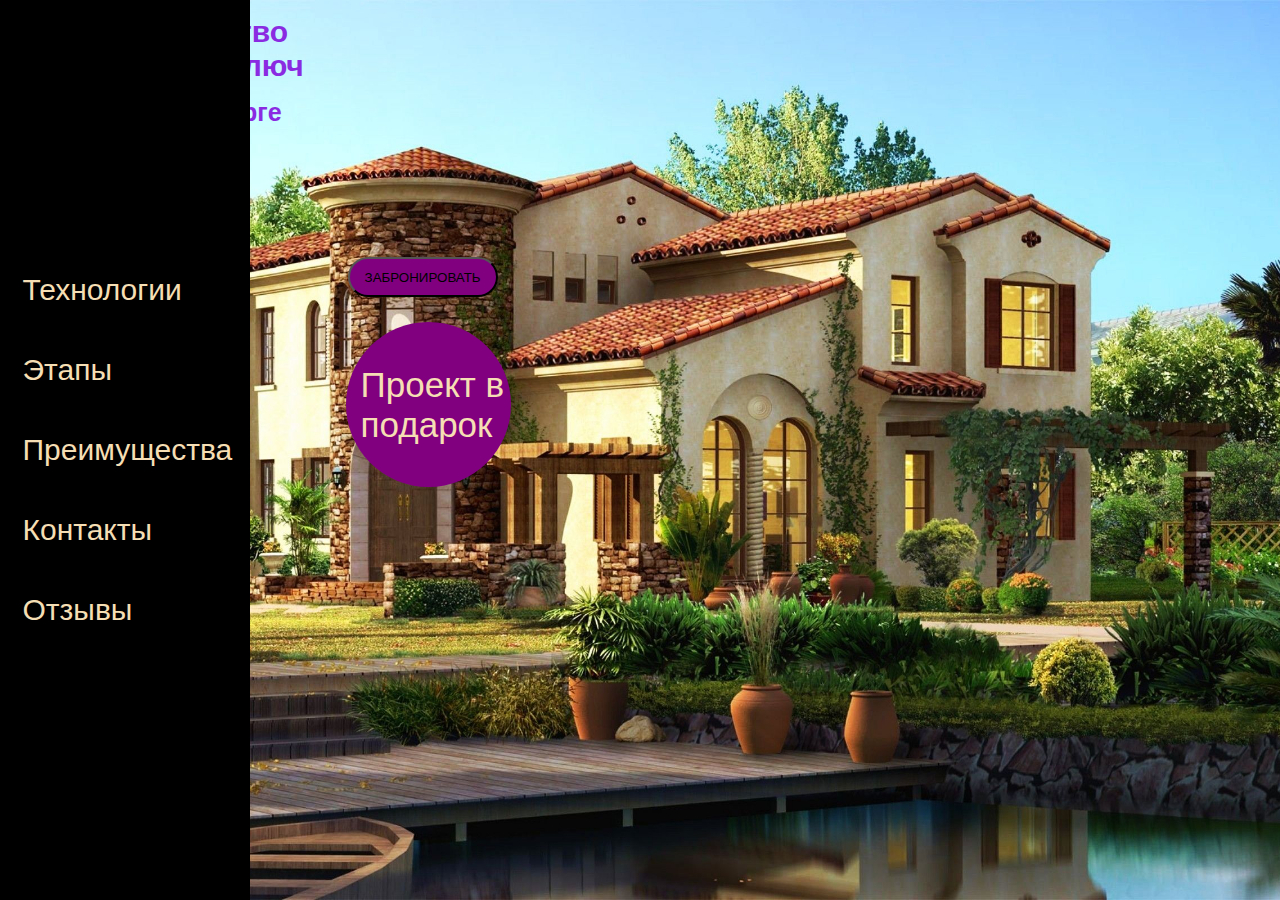
<file: index.html>
<!DOCTYPE html>
<html lang="en">
<head>
    <meta charset="UTF-8">
    <meta http-equiv="X-UA-Compatible" content="IE=edge">
    <meta name="viewport" content="width=device-width, initial-scale=1.0">
    <meta name="description" content="Строительство домов под ключ. Alex Group">
    <title>Alex Group</title>
    <link rel="stylesheet" href="./src/css/index.css">
</head>
<body>
    
    <header>
        <div class="cabinet">  
            <a href="./src/registration/app-registration/login.html" class="cabinet-input">Вход</a> <br>
            <a href="./src/registration/app-registration/registration.html" class="cabinet-registration">Регистрация</a>
            </ul>
        </div>
        <div class="header-block-logo">
            <div class="logo">
                <img src="./src/img/icons/logo.svg" alt="" class="svg">
            </div>
            <div class="text-logo">
                <h5>Alex Group</h5>
            </div>
        </div>
        <div class="nav">
            <ul>
                <li><a href="./src/app/technology.html">Технологии</a></li>
                <li><a href="./src/app/work.html">Этапы</a></li>
                <li><a href="./src/app/benefits.html">Преимущества</a></li>
                <li><a href="./src/app/contacts.html">Контакты</a></li>
                <li><a href="./src/app/reviews.html">Отзывы</a></li>
            </ul>
        </div>
        <div class="header-number">
        </div>
    </header>
    <div class="block-top">
        <h1>Строительство домов под ключ</h1>
        <h2>В Санкт-Петербурге</h2>
    </div>
    <div class="bottom">
        <button class="btn">ЗАБРОНИРОВАТЬ</button>
        <div class="border">
            <p class="border-p">Проект в подарок</p>
        </div>
    </div>

    <div class="popup">
        <div class="form-popup">
            <form action="">
                <caption>Форма</caption>
                <input type="text" placeholder="Имя">
                <input type="text" placeholder="Фамилия">
                <input type="email" placeholder="Email">
                <input type="tel" placeholder="Телефон">
                <button class="btn-form">Отправить</button>
                <p class="reg">Регистрация</p>
            </form>
        </div>

    </div>
    

    <script src="./src/js/script.js"></script>
</body>
</html>
</file>
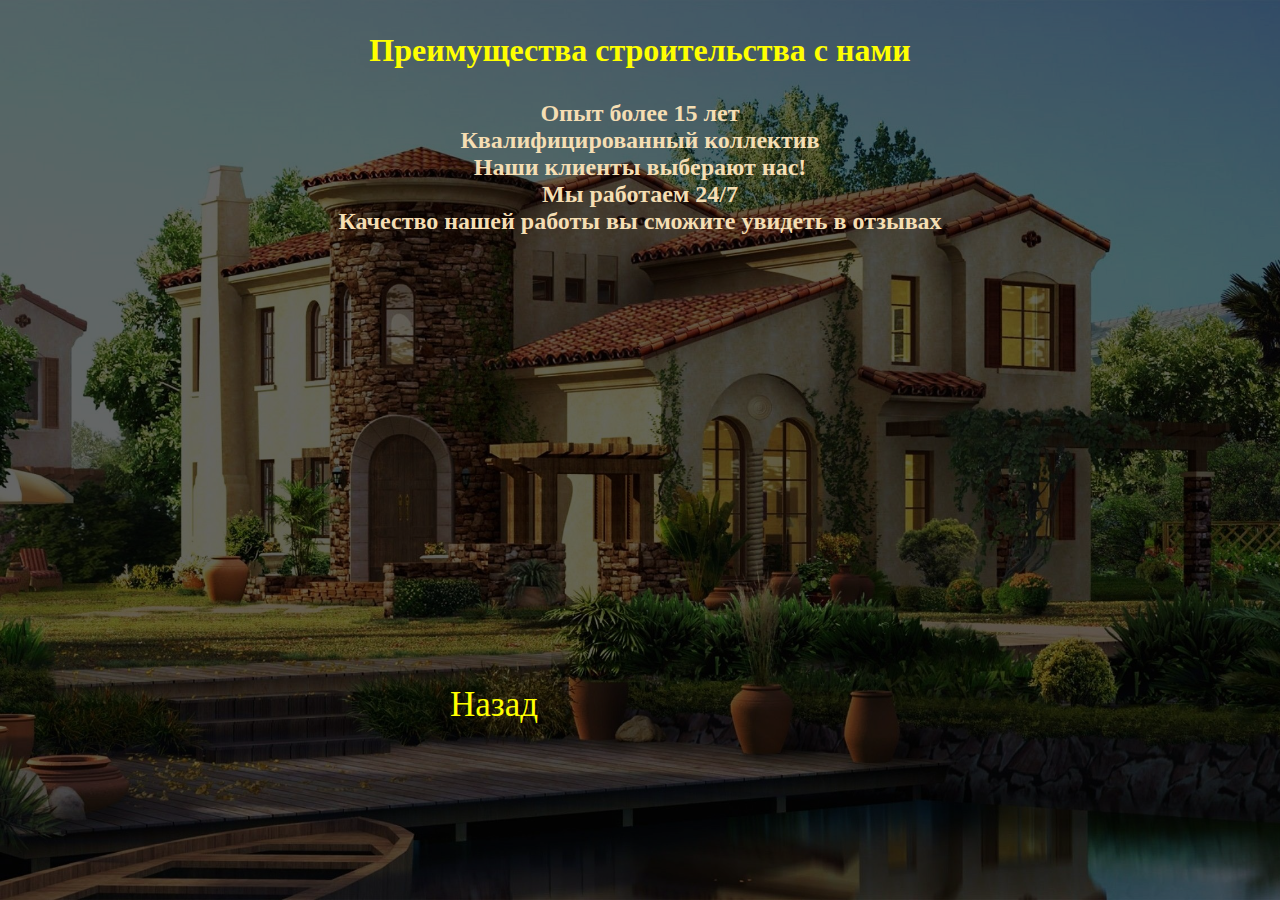
<file: src/app/benefits.html>
<!DOCTYPE html>
<html lang="en">
<head>
    <meta charset="UTF-8">
    <meta http-equiv="X-UA-Compatible" content="IE=edge">
    <meta name="viewport" content="width=device-width, initial-scale=1.0">
    <title>Преимущества</title>
    <link rel="stylesheet" href="../css/benefits.css">
</head>
<body>
    <div class="wrapper">  
    <header>
        <h1>Преимущества строительства с нами</h1>
    </header> 
    <main>
        <h2>Опыт болeе 15 лет</h2>
        <h2>Квалифицированный коллектив
        </h2>
        <h2>Наши клиенты выберают нас!</h2>
        <h2>Мы работаем 24/7</h2>
        <h2>Качество нашей работы вы сможите увидеть в отзывах</h2>
    </main>
    <a href="../../index.html" class="exit">Назад</a>
    </div>
</body>
</html>
</file>
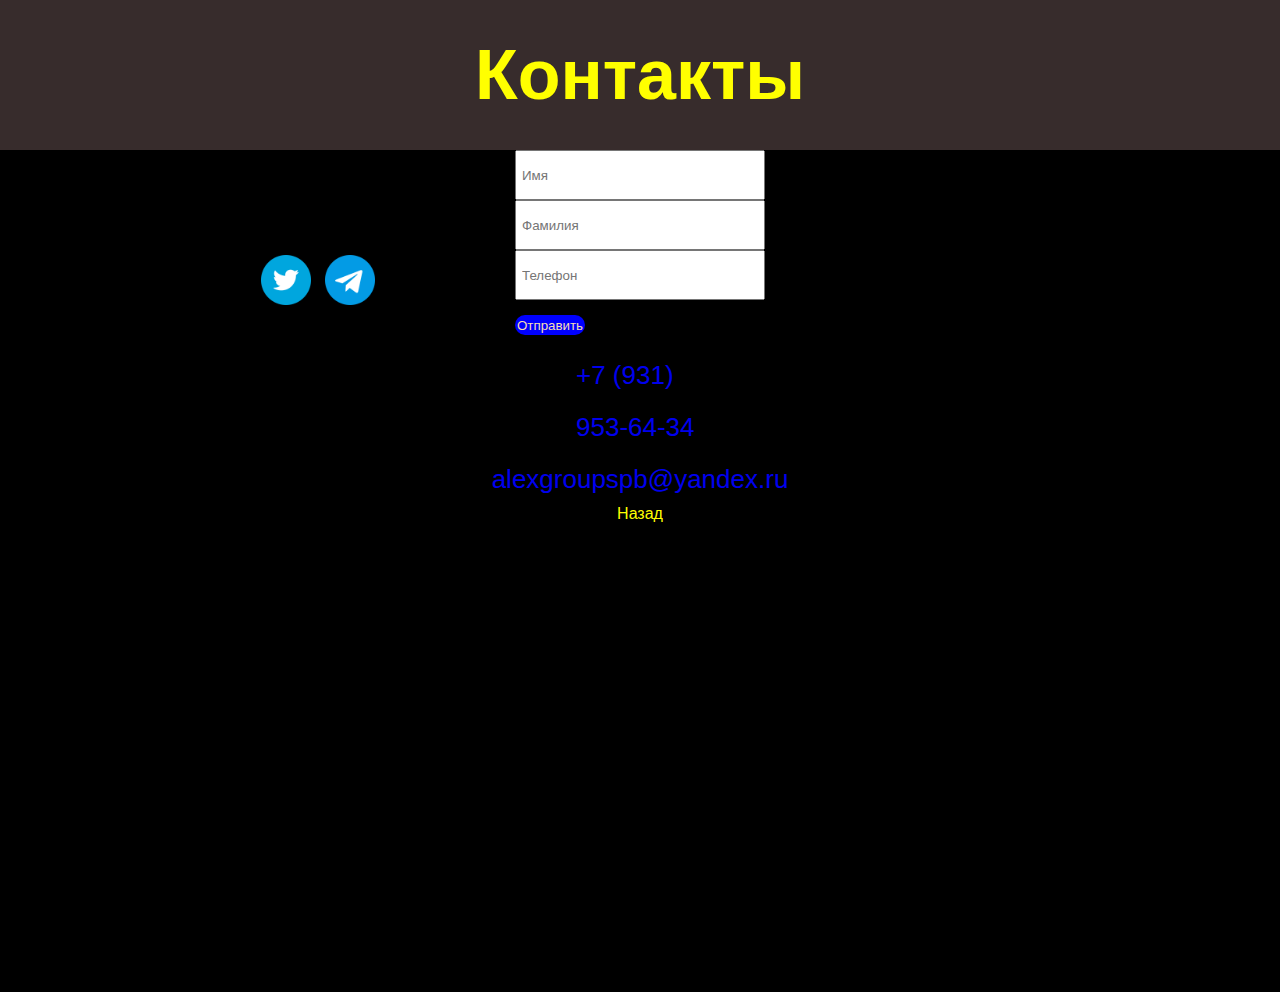
<file: src/app/contacts.html>
<!DOCTYPE html>
<html lang="en">
<head>
    <meta charset="UTF-8">
    <meta http-equiv="X-UA-Compatible" content="IE=edge">
    <meta name="viewport" content="width=device-width, initial-scale=1.0">
    <title>Контакты</title>
    <link rel="stylesheet" href="../css/contacts.css">
</head>
<body>
    <header>
        <h1>Контакты</h1>
    </header>
        <div class="block">
           <form action="">
            <input type="text" placeholder="Имя">
            <input type="text" placeholder="Фамилия">
            <input type="tel" placeholder="Телефон">
             <button>Отправить</button>
           </form>
        </div>
        <div class="social">
            <img src="../img/icons/twitter.png" alt="">
            <img src="../img/icons/telegram.png" alt="">
        </div>
        <div class="number-block">
            <a href="tel:89319536434" class="number">+7 (931) 953-64-34</a>
            <a href="alexgroupspb@yandex.ru" class="number">alexgroupspb@yandex.ru</a>
            <a href="../../index.html" class="exit">Назад</a>
        </div>
        <iframe src="https://www.google.com/maps/embed?pb=!1m18!1m12!1m3!1d1994.8986378425075!2d30.313807615208948!3d60.00017448189856!2m3!1f0!2f0!3f0!3m2!1i1024!2i768!4f13.1!3m3!1m2!1s0x4696340b41991153%3A0x3b895830fc0f2a53!2sClimate!5e0!3m2!1sru!2spl!4v1671369554147!5m2!1sru!2spl" width="600" height="450" style="border:0;" allowfullscreen="" loading="lazy" referrerpolicy="no-referrer-when-downgrade"></iframe>
</body>
</html>
</file>
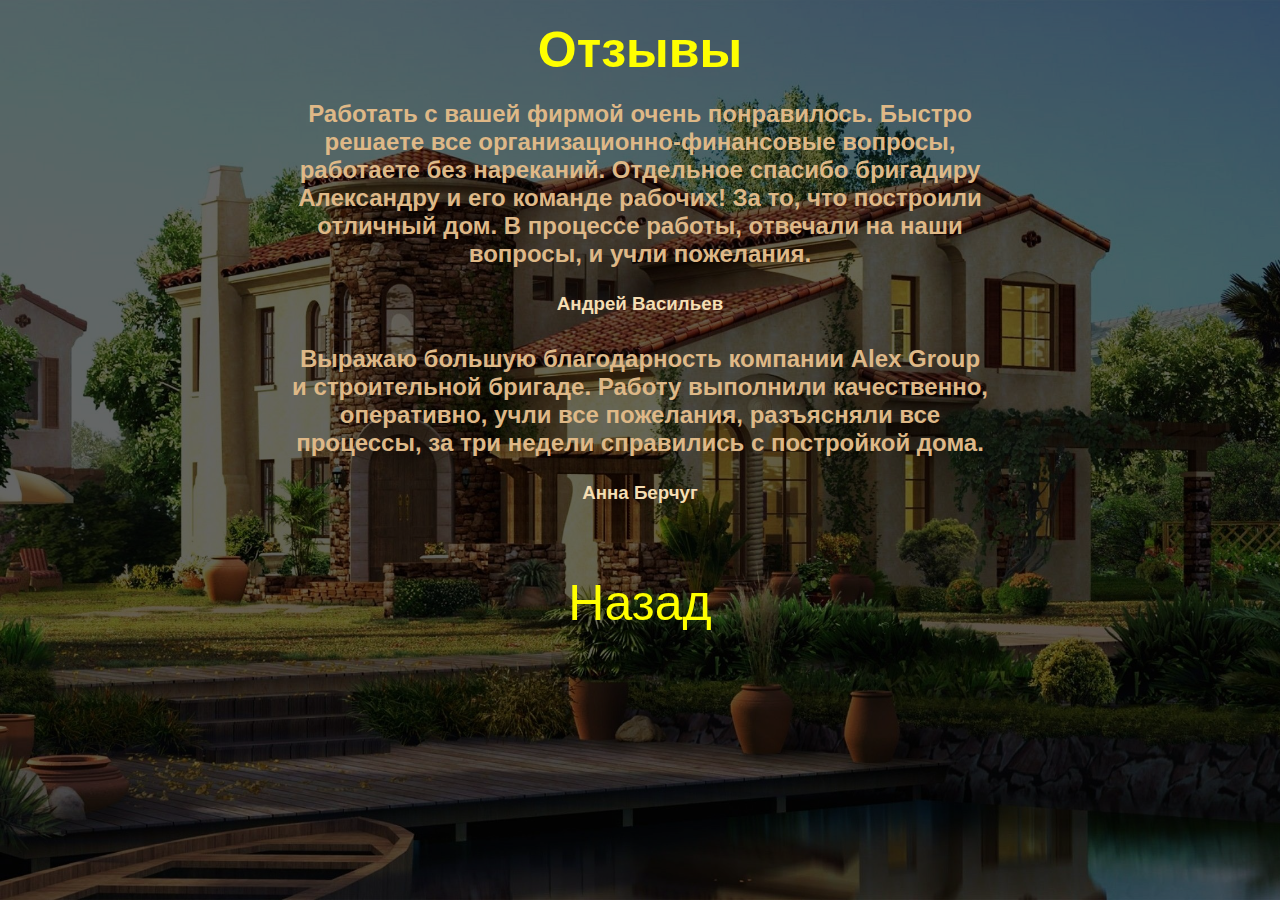
<file: src/app/reviews.html>
<!DOCTYPE html>
<html lang="en">
<head>
    <meta charset="UTF-8">
    <meta http-equiv="X-UA-Compatible" content="IE=edge">
    <meta name="viewport" content="width=device-width, initial-scale=1.0">
    <title>Отзывы</title>
    <link rel="stylesheet" href="../css/reviews.css">
</head>
<body>
    <div class="wrapper">
        <header>
            <h1>Отзывы</h1>
        </header>
        <main>
            <h2>Работать с вашей фирмой очень понравилось. Быстро решаете все организационно-финансовые вопросы, работаете без нареканий. Отдельное спасибо бригадиру Александру и его команде рабочих! За то, что построили отличный дом. В процессе работы, отвечали на наши вопросы, и учли пожелания.
            </h2>
            <h3>Андрей Васильев
            </h3>
            <h2 class="h2">Выражаю большую благодарность компании Alex Group и строительной бригаде. Работу выполнили качественно, оперативно, учли все пожелания, разъясняли все процессы, за три недели справились с постройкой дома. </h2>
            <h3 class="h3">Анна Берчуг</h3>
            <a href="../../index.html" class="exit">Назад</a>
        </main>
    </div>
</body>
</html>
</file>
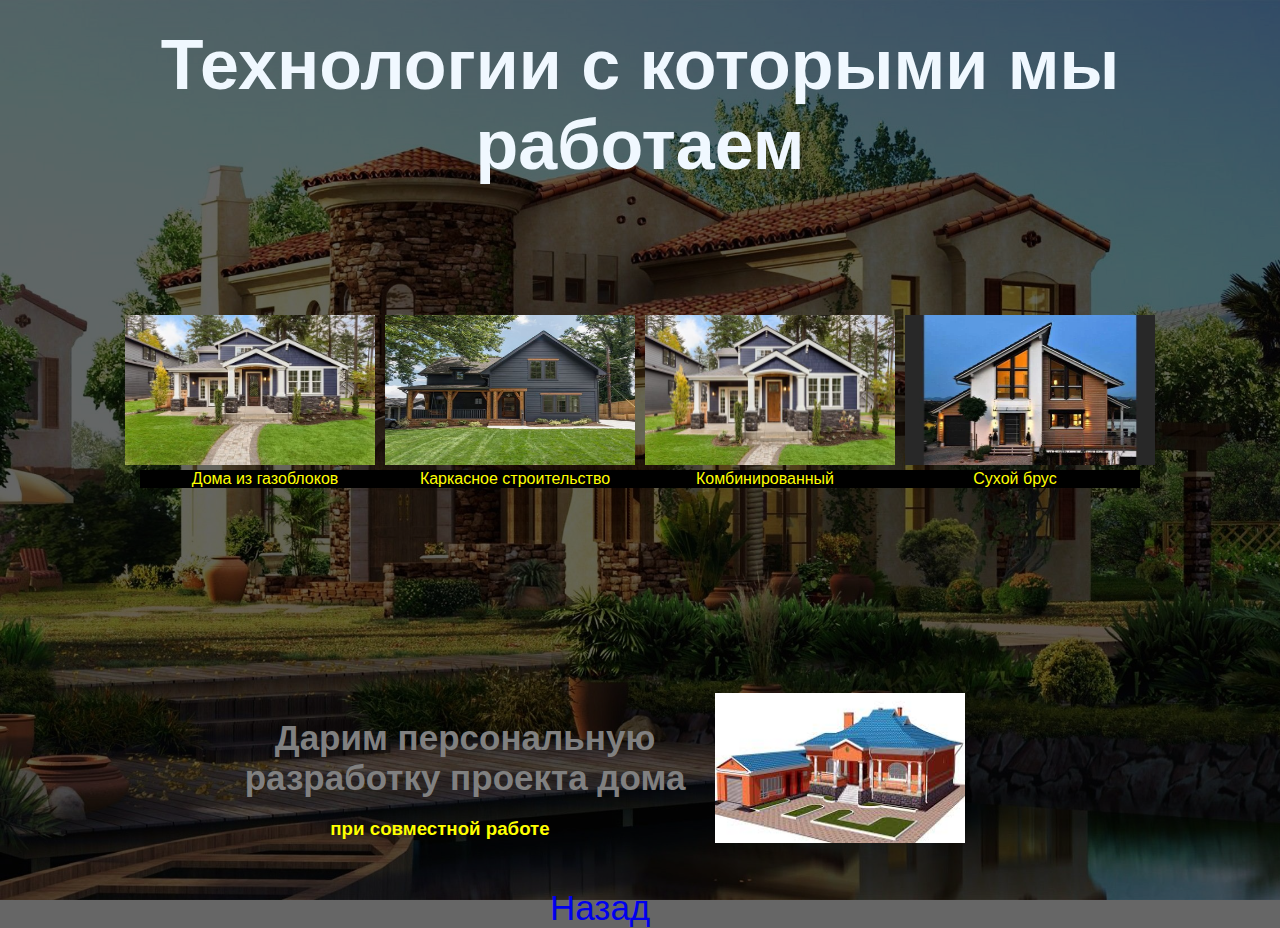
<file: src/app/technology.html>
<!DOCTYPE html>
<html lang="en">
<head>
    <meta charset="UTF-8">
    <meta http-equiv="X-UA-Compatible" content="IE=edge">
    <meta name="viewport" content="width=device-width, initial-scale=1.0">
    <title>Технологии</title>
    <link rel="stylesheet" href="../css/technology.css">
    <link rel="stylesheet" href="../css/media.css">
</head>
<body>
    <div class="wrapper">
        <header>
            <h1>Технологии с которыми мы работаем</h1>
        </header>
        <main>
            <div class="card">
               <img src="../img/images/home01.jpg" alt="">
               <img src="../img/images/home02.jpg" alt="">
               <img src="../img/images/home03.jpg" alt="">
               <img src="../img/images/home04.jpg" alt="">
            </div>
            <div class="text-cards">
              <div class="text-card"><p>Дома из газоблоков</p></div>
              <div class="text-card"><p>Каркасное строительство</p></div>
              <div class="text-card"><p>Комбинированный</p></div>
              <div class="text-card"><p>Сухой брус</p></div>
            </div>
            <div class="block">
                <div class="box-left">
                    <h2>Дарим персональную разработку проекта дома
                    </h2>
                    <h3>при совместной работе</h3>
                </div>
                <div class="box-right">
                    <img class="img-block" src="../img/images/block.jpeg" alt="">
                </div>
            </div>
            <div class="back">
                <a class="block-a" href="../../index.html">Назад</a>
            </div>
        </main>
    </div>
</body>
</html>
</file>
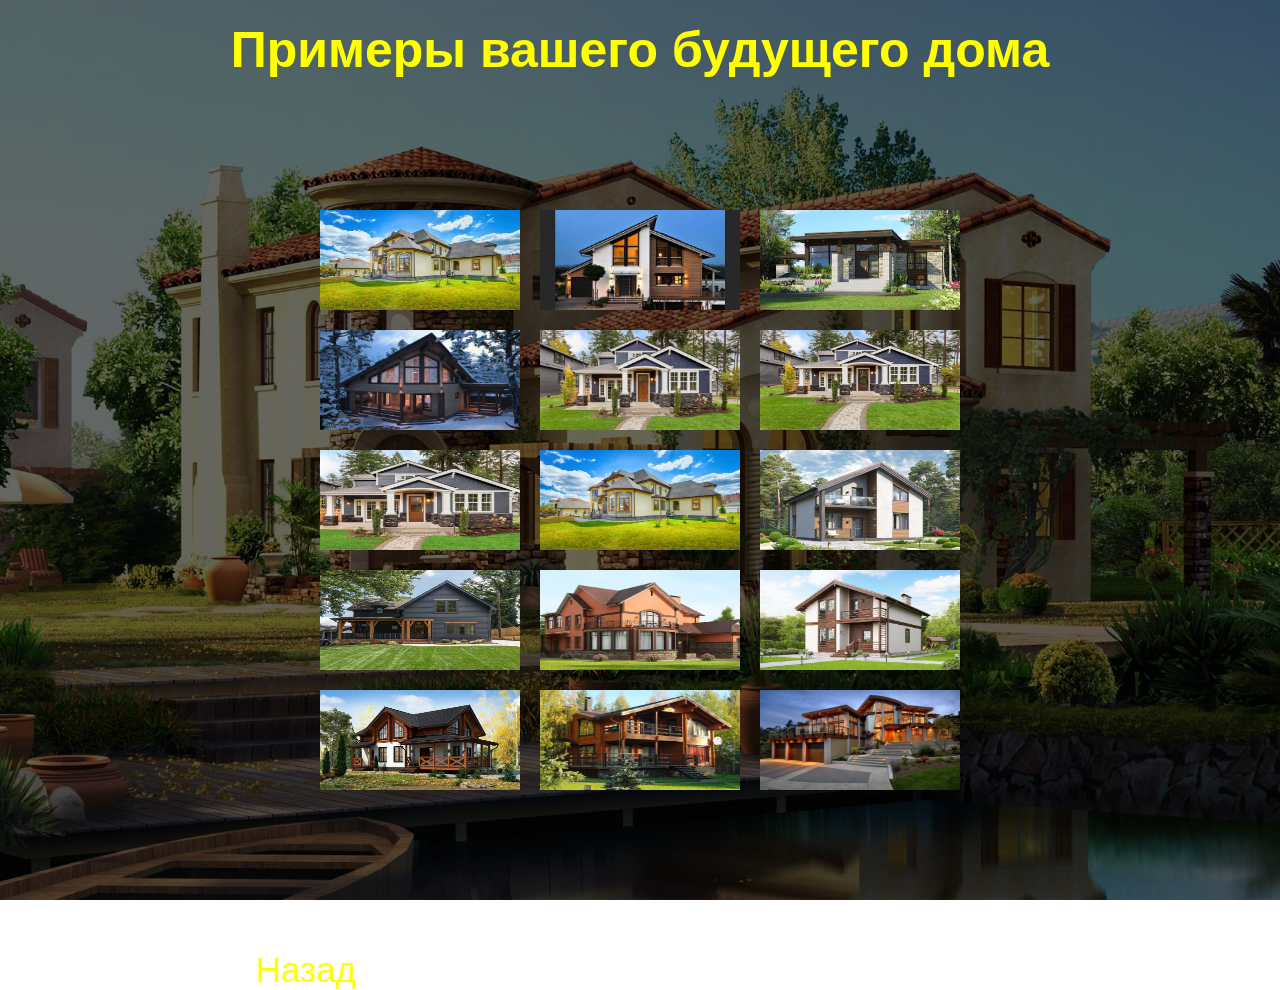
<file: src/app/work.html>
<!DOCTYPE html>
<html lang="en">
<head>
    <meta charset="UTF-8">
    <meta http-equiv="X-UA-Compatible" content="IE=edge">
    <meta name="viewport" content="width=device-width, initial-scale=1.0">
    <title>Примеры</title>
    <link rel="stylesheet" href="../css/work.css">
</head>
<body>
    <div class="wrapper">
        <header>
            <h1>Примеры вашего будущего дома
            </h1>
        </header>
        <div class="cards">
            <img src="../img/images-2/1.jpeg" alt="">
            <img src="../img/images-2/2.jpg" alt="">
            <img src="../img/images-2/3.jpg" alt="">
            <img src="../img/images-2/4.jpg" alt="">
            <img src="../img/images-2/5.jpg" alt="">
            <img src="../img/images-2/6.jpg" alt="">
            <img src="../img/images-2/7.jpg" alt="">
            <img src="../img/images-2/8.webp" alt="">
            <img src="../img/images-2/9.jpg" alt="">
            <img src="../img/images-2/10.jpg" alt="">
            <img src="../img/images-2/11.jpg" alt="">
            <img src="../img/images-2/12.jpg" alt="">
            <img src="../img/images-2/13.jpg" alt="">
            <img src="../img/images-2/14.jpg" alt="">
            <img src="../img/images-2/15.jpeg" alt="">
        </div>
        <div class="block-exit">
            <a href="../../index.html" class="exit">Назад</a>
        </div>
    </div>
</body>
</html>
</file>
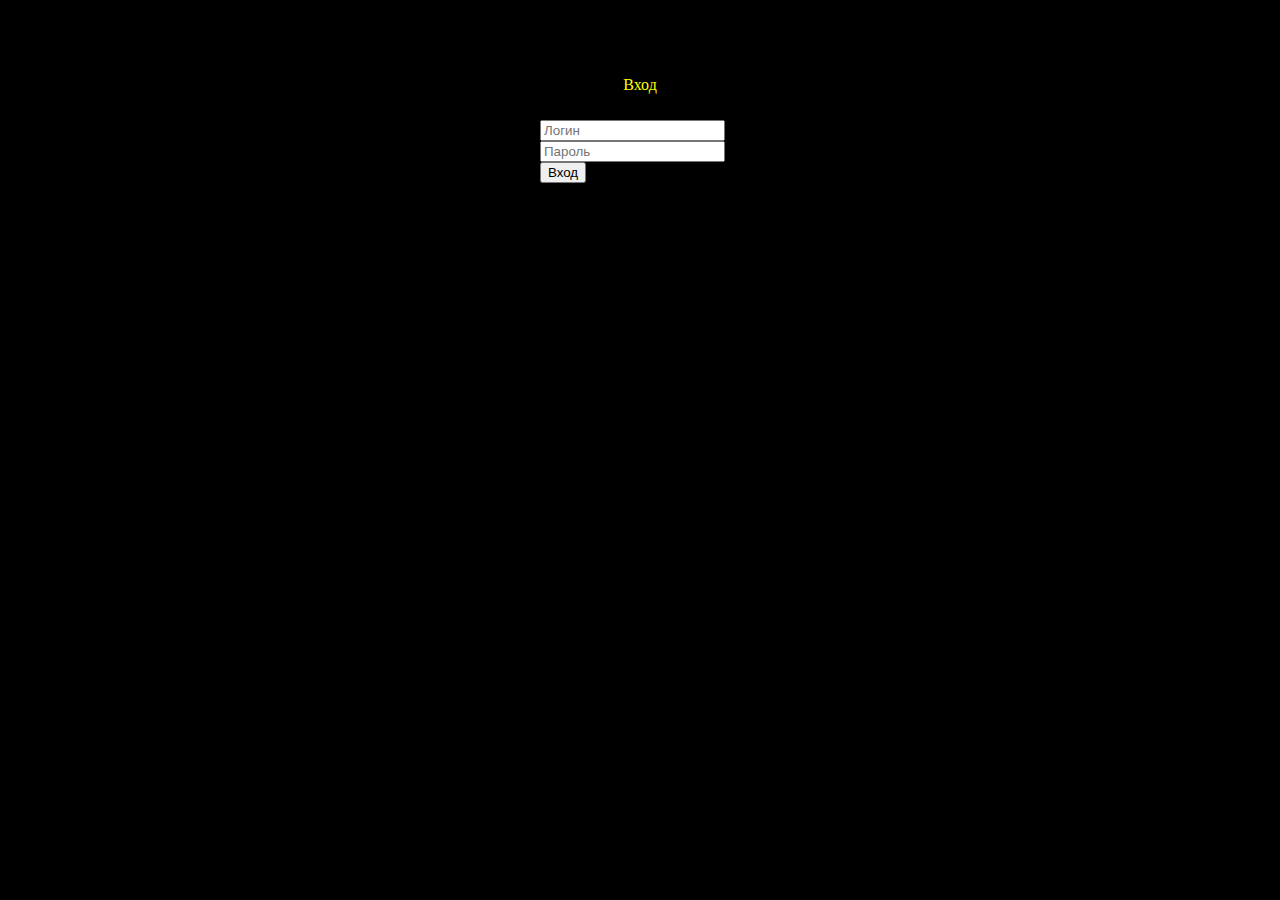
<file: src/registration/app-registration/login.html>
<!DOCTYPE html>
<html lang="en">
<head>
    <meta charset="UTF-8">
    <meta http-equiv="X-UA-Compatible" content="IE=edge">
    <meta name="viewport" content="width=device-width, initial-scale=1.0">
    <title>Вход</title>
    <link rel="stylesheet" href="../css-registration/log.css">
</head>
<body>
    <div class="login">
        <p>Вход</p>
        <form action="../../../index.html">
            <input type="text" placeholder="Логин">
            <input type="password" placeholder="Пароль">
            <button class="btn-login">Вход</button>
        </form>
    </div>
      <style>
        body {
            width: 100%;
            min-height: 100vh;
            background-color: black;
        }
        .login {
            margin: 0 auto;
            width: 200px;
            position: relative;
            top: 50px;
        }
        p {
            padding: 26px;
           text-align: center; 
           color: yellow;
               }

      </style>   

    <script src="../../js/log.js"></script>
</body>
</html>
</file>
<file: src/css/index.css>
* {
    margin: 0;
    padding: 0;
    box-sizing: border-box;
    text-decoration: none;
    list-style-type: none;
    font-family: sans-serif;
    font-family: Arial, Helvetica, sans-serif;
}
body {
    min-width: 100wh;
    min-height: 100vh;
}
body {
    background-image: url('../img/images/fon-body.jpg');
    background-size: cover;
    background-attachment: fixed;
}
header {
    min-width: 100wh;
    min-height: 5vh;
    display: flex;
    justify-content: center;
    align-items: center;
    background-color: aqua;
}
ul, li {
    display: flex;
    gap: 20px;
}
.img-logo {
    pointer-events: none;
    width: 50px;
    height: 50px;
}
.header-block-logo {
    margin-right: 35px;
    display: flex;
    align-items: center;
    position: relative;
    right: 28%;
}
h5 {
    user-select: none;
    font-size: 40px;
    font-weight: 900;
    color: darkblue;
}
.header-number {
    margin-left: 35px;
}
a {
    color: black;
}
a:hover {
    color: red;
    transition-duration: 500ms;
}
h1 {
    position: relative;
    left: 31%;
    width: 300px;
    font-size: 55px;
    color: blueviolet;
}
h2 {
    position: relative;
    left: 31%;
    font-size: 45px;
    color: blueviolet;
}
button {
    position: relative;
    left: 70px;
    top: 50px;
    width: 150px;
    height: 40px;
    background-color: purple;
    border-radius: 45px;
    outline: none;
}
button:active {
    background-color: rgb(46, 8, 46);
}
.border {
    position: relative;
    left: 100px;
    display: flex;
    justify-content: center;
    align-items: center;
    padding: 5px;
    width: 150px;
    height: 150px;
    background-color: purple;
    border-radius: 100px;
    color: wheat;
}
.bottom {
    position: relative;
    left: 27%;
    display: flex;
}
.border-p {
    position: relative;
    left: 10px;
    font-size: 28px;
}
.popup {
    display: none;
    position: fixed;
    top: 0;
    left: 0;
    right: 0;
    bottom: 0;
    background-color: rgba(0, 0, 0, 0.8);
    z-index: 1;
}
.form-popup {
    display: grid;
    justify-content: center;
    color: red;
    position: relative;
    top: 50%;
    margin: 0 auto;
    display: flex;
    justify-content: center;
    align-items: center;
    background-color: black;
    width: 200px;
    height: 150px;
}
input {
    margin: 5px;
    width: 200px;
}
.btn-form {
    position: relative;
    left: 15px;
    width: 90px;
    height: 20px;
    background-color: blue;
}
.cabinet {
    padding: 5px;
    position: relative;
    left: 52%;
    width: 140px;
    font-size: 20px;
    font-weight: 500;
}
.svg {
    width: 50px;
    height: 50px;
}
@media all  and (max-width: 1740px) {
    header {
        position: fixed;
        top: 0;
        left: -240px;
        width: 250px;
        height: 100%;
        background-color: black;
        z-index: 1;
    }
    header:hover {
        transition: 600ms;
        left: 0;
    }
    .header-block-logo {
        display: none;
    }
    ul {
        width: 250px;
    }
    li {
        line-height: 1;
        position: relative;
        left: 0;
    }
    a {
        font-size: 30px;
        padding: 15px;
        position: relative;
        left: 25px;
        color: wheat;
    }
    ul, li {
        display: flex;
        flex-direction: column;
    }
    .cabinet {
        display: none;
    }
    h1 {
        padding: 15px;
        position: relative;
        left: 45px;
        width: 310px;
        font-size: 30px;
    }
    h2 {
        position: relative;
        left: 35px;
        font-size: 25px;
    }
    .bottom {
        display: block;
    }
    .border {
        width: 165px;
        height: 165px;
        position: relative;
        top: 200epx;
        left: 0px;
    }
   .border-p {
     font-size: 35px;
   }
   .btn {
    position: relative;
    left: 2px;
    margin-bottom: 75px;
    margin-top: 80px;
   } 

   /*media 540*/


  @media all  and (max-width: 540px) {
    header {
        position: fixed;
        top: 0;
        left: -230px;
        width: 250px;
        height: 100%;
        background-color: black;
        z-index: 1;
    }
    header:hover {
        transition: 600ms;
        left: 0;
    }
    .header-block-logo {
        display: none;
    }
    ul {
        width: 250px;
    }
    li {
        line-height: 1;
        position: relative;
        left: 0;
    }
    a {
        font-size: 30px;
        padding: 15px;
        position: relative;
        left: 25px;
        color: wheat;
    }
    ul, li {
        display: flex;
        flex-direction: column;
    }
    .cabinet {
        display: none;
    }
    h1 {
        position: relative;
        width: 300px;
        font-size: 30px;
    }
    h2 {
        position: relative;
        left: 0px;
        font-size: 25px;
    }
    .bottom {
        display: block;
    }
    .border {
        width: 165px;
        height: 165px;
        position: relative;
        top: 200epx;
        left: 0px;
    }
   .border-p {
     font-size: 35px;
   }
   .btn {
    position: relative;
    left: 2px;
    margin-bottom: 75px;
    margin-top: 80px;
   } 


  .nav-p {
    font-size: 45px;
    padding: 15px;
    text-align: center;
    color: wheat;
  }

  /*media 720*/

  @media all  and (max-width: 720px) {
    body {
        width: 720px;
    }
    header {
        position: fixed;
        top: 0;
        left: -230px;
        width: 250px;
        height: 100%;
        background-color: black;
        z-index: 1;
    }
    header:hover {
        transition: 600ms;
        left: 0;
    }
    .header-block-logo {
        display: none;
    }
    ul {
        width: 250px;
    }
    li {
        line-height: 1;
        position: relative;
        left: 0;
    }
    a {
        font-size: 30px;
        padding: 15px;
        position: relative;
        left: 25px;
        color: wheat;
    }
    ul, li {
        display: flex;
        flex-direction: column;
    }
    .cabinet {
        display: none;
    }
    h1 {
        position: relative;
        width: 300px;
        font-size: 30px;
    }
    h2 {
        position: relative;
        left: 0px;
        font-size: 25px;
    }
    .bottom {
        display: block;
    }
    .border {
        width: 165px;
        height: 165px;
        position: relative;
        top: 200epx;
        left: 0px;
    }
   .border-p {
     font-size: 35px;
   }
   .btn {
    position: relative;
    left: 2px;
    margin-bottom: 75px;
    margin-top: 80px;
   } 


  .nav-p {
    font-size: 45px;
    padding: 15px;
    text-align: center;
    color: wheat;
  }
</file>
<file: src/css/benefits.css>
* {
    margin: 0;
    padding: 0;
    box-sizing: border-box;
    list-style-type: none;
    text-decoration: none;
}
body {
    min-width: 100wh;
    min-height: 100vh;
}
body {
    background-image: url('../img/images/fon-body.jpg');
    background-size: cover;
    background-attachment: fixed;
}
.wrapper {
    min-width: 100wh;
    min-height: 100vh;
    background-color: rgba(0, 0, 0, 0.6);

}
header {
    font-weight: 900;
    height: 100px;
    display: flex;
    justify-content: center;
    align-items: center;
    color: yellow;
}
h2 {
    text-align: center;
    color: wheat;
}
main {
display: grid;
 justify-content: center;    
}
a {
    position: relative;
    top: 450px;
    left: 450px;
    font-size: 35px;
    color: yellow;
}
@media all end(min-width: 590px) {
    body {
        width: 590px;
    }
}
</file>
<file: src/css/contacts.css>
* {
    margin: 0;
    padding: 0;
    box-sizing: border-box;
    font-family: sans-serif;
    font-family: Arial, Helvetica, sans-serif;
    text-decoration: none;
}
body {
    width: 100%;
    min-height: 100vh;
    background-color: black;
}
header {
    width: 100%;
    height: 150px;
    background-color: rgb(55, 44, 44);
    display: flex;
    justify-content: center;
    align-items: center;
    color: yellow;
    font-size: 35px;
}
.block {
    display: grid;
    justify-content: center;
    height: 100px;
}
form {
    position: relative;
    right: 75px;
    width: 100px;
}
input {
    padding: 5px;
    width: 250px;
    height: 50px;
    color: wheat;
}
button {
    position: relative;
    top: 15px;
    outline: none;
    border: 0;
    width: 70px;
    height: 20px;
    background-color: blue;
    color: wheat;
    border-radius: 15px;
}
button:active {
    background-color: blueviolet;
}
.social {
    position: relative;
    left: 20%;
    width: 130px;
}
img {
    margin: 5px;
    width: 50px;
    height: 50px;
}
.number-block {
    position: relative;
    top: 35px;
    width: 10%;
    display: flex;
    flex-wrap: wrap;
    justify-content: center;
    align-items: center;
    margin: 0 auto;
}
.number {
    font-size: 26px;
    line-height: 2;
}
.exit {
    position: relative;
    top: 25%;
    color: yellow;
}
iframe {
    width: 200p x;
    height: 500px;
    position: relative;
    left: 60%;
    bottom: 220px;
}
@media all and(min-width: 590px) {
     body {
        width: 590px;
     }
}
</file>
<file: src/css/reviews.css>
* {
    margin: 0;
    padding: 0;
    box-sizing: border-box;
    font-family: sans-serif;
    font-family: Arial, Helvetica, sans-serif;
    text-decoration: none;
}
body {
    width: 100%;
    min-height: 100vh;
}
.wrapper {
   width: 100%;
   min-height: 100vh;
   background-color: rgba(0, 0, 0, 0.6); 
}
body {
    background-image: url('../img/images/fon-body.jpg');
    background-size: cover;
    background-attachment: fixed;
}
header {
    display: flex;
    justify-content: center;
    align-items: center;
    height: 100px;
    color: yellow;
    font-size: 25px;
}
main {
    text-align: center;
    margin: 0 auto;
    width: 700px;
    
}
h2 {
    width: 700px;
    color: burlywood;
}
h3 {
    position: relative;
    top: 25px;
    color: wheat;
}
.h2, .h3 {
    position: relative;
    top: 55px;
}
.h3 {
    position: relative;
    top: 80px;
}
.exit {
    position: relative;
    top: 150px;
   color: yellow;
   font-size: 50px;
}
</file>
<file: src/css/technology.css>
* {
    margin: 0;
    padding: 0;
    box-sizing: border-box;
    font-family: sans-serif;
    font-family: Arial, Helvetica, sans-serif;
    text-decoration: none;
    list-style-type: none;
}
body {
    min-width: 100wh;
    min-height: 100vh;
}
body {
    background-image: url('../img/images/fon-body.jpg');
    background-size: cover;
    background-attachment: fixed;
}
.wrapper {
    overflow-y: hidden;
    min-width: 100wh;
    min-height: 100vh;
    background-color: rgba(0, 0, 0, 0.6);
}
header {
    scroll-snap-align: y start;
    font-size: 35px;
    color: aliceblue;
    padding: 25px;
    text-align: center;
}
img {
    position: relative;
    top: 100px;
    margin: 5px;
    width: 250px;
    height: 150px;
}
img:hover {
    border: 2px solid aqua;
}
.card {
    scroll-snap-align: y start;
    display: flex;
    justify-content: center;
}
.text-cards {
    position: relative;
    top: 100px;
    display: flex;
    justify-content: center;
    color: yellow;
}
.text-card {
    display: flex;
    justify-content: center;
    width: 250px;
    background-color: black;
}
.block {
    display: flex;
    justify-content: center;
    position: relative;
    top: 200px;
    scroll-snap-align: y start;
    display: flex; 
}
h2 {
    font-size: 35px;
    width: 450px;
}
.box-left {
   width: 400px;
   height: 500px;
   display: flex;
   display: block;
   justify-content: center;
   text-align: center;
}
.box-right {
     width: 400px;
     height: 500px;
     display: flex;
     justify-content: center;

}
h3 {
    position: relative;
    top: 150px;
    color: yellow;
}
h2 {
    position: relative;
    top: 130px;
    color: grey;
}
.back {
    position: relative;
    width: 100px;
    left: 550px;
}
.block-a {
    font-size: 35px;
}

@media all and(min-width: 590px) {
  body {
    font-size: 15px;
  }
  h1 {
    font-size: 10px;
  } 
  img {
    width: 10px;
  } 
}
</file>
<file: src/css/media.css>
@medi all and(min-width: 590px) {
    body {
        width: 590px;
    }
    .wrapper {
        width: 590px;
    }
    .card {
        width: 590px;
    }
    
    }
</file>
<file: src/css/work.css>
* {
    margin: 0;
    padding: 0;
    box-sizing: border-box;
    font-family: sans-serif;
    font-family: Arial, Helvetica, sans-serif;
    text-decoration: none;
    list-style-type: none;
}
body {
    min-width: 100wh;
    min-height: 100vh;
}
body {
    background-image: url('../img/images/fon-body.jpg');
    background-size: cover;
    background-attachment: fixed;
}
.wrapper {
    min-width: 100wh;
    min-height: 100vh;
    background-color: rgba(0, 0, 0, 0.6);
}
header {
    padding: 25px;
    height: 100px;
    display: flex;
    justify-content: center;
    align-items: center;
    color: yellow;
    font-size: 25px;
}
.cards {
    position: relative;
    top: 100px;
    margin: 0 auto;
     width: 60%;
    display: flex;
    justify-content: center;
    flex-wrap: wrap;
}
img {
    margin: 10px;
    width: 200px;
    height: 100px;
}
img:hover {
    width: 230px;
    height: 130px;
    transition: 400ms;
    border: 3px solid aqua;
}
.block-exit {
    width: 100px;
    position: relative;
    top: 250px;
    left: 20%;
    font-size: 35px;
}
a {
    color: yellow;
}
.btn-form {
    width: 100px;
    height: 40px;
    background-color: blue;
}
@media all and(min-width: 590px) {
    body {
        font-size: 14px;
        width: 590px;
    }
}
</file>
<file: src/registration/css-registration/log.css>
* {
    margin: 0;
}
body {
    width: 100%;
    height: 100%;
}
body {
    background-color: red;
}
</file>
